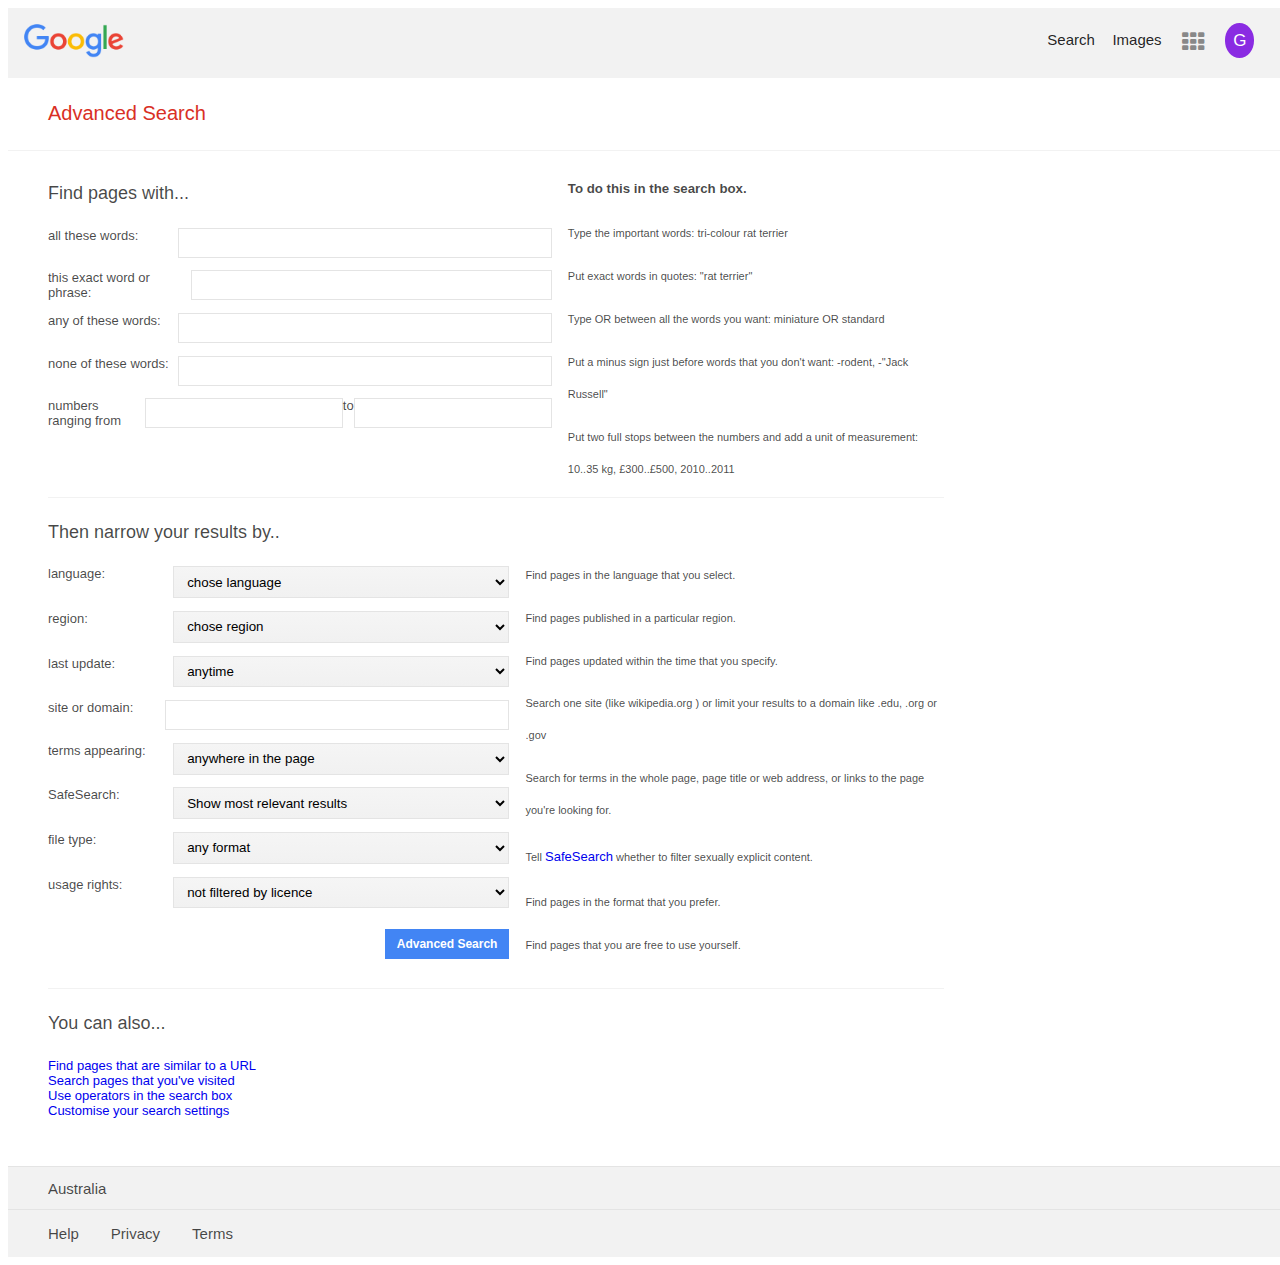
<file: advanced-search.html>
<!DOCTYPE html>
<html lang="en">
  <head>
    <title>Search</title>
    <link rel="stylesheet" href="styles.css" />
    <link
      href="https://maxcdn.bootstrapcdn.com/font-awesome/4.7.0/css/font-awesome.min.css"
      rel="stylesheet"
    />
  </head>
  <body>
    <header class="header-advanced">
      <div class="header-info">
        <img src="logo google.png" alt="google logo" class="header-logo" />
      </div>
      <ul class="header-menu">
        <li><a class="link" href="index.html">Search</a></li>
        <li><a class="link" href="images-search.html">Images</a></li>
        <li>
          <a href="#"><i class="fa fa-th"></i></a>
        </li>
        <li><a class="letter-icon" href="#">G</a></li>
      </ul>
    </header>
    <div class="advanced-main">
      <div class="advanced-main__heading"><h2>Advanced Search</h2></div>
      <div class="advanced-main__body">
        <form action="https://www.google.com.au/search">
          <div class="advanced-main__body-form-upper">
            <div class="advanced-main__body-form-fields">
              <h4>Find pages with...</h4>
              <div>
                <label for="as_q">all these words:</label>
                <input type="text" name="as_q" id="as_q" />
              </div>
              <div>
                <label for="as_epq">this exact word or phrase:</label>
                <input type="text" name="as_epq" id="as_epq" />
              </div>
              <div>
                <label for="as_oq">any of these words:</label>
                <input type="text" name="as_oq" id="as_oq" />
              </div>
              <div>
                <label for="as_eq">none of these words:</label>
                <input type="text" name="as_eq" id="as_eq" />
              </div>
              <div class="nr-range">
                <label for="nr-from">numbers ranging from</label>
                <input type="text" id="nr-from" />
                <label for="nr-to">to</label>
                <input type="text" id="nr-to" />
              </div>
            </div>
            <div class="advanced-main__body-tips">
              <h5>To do this in the search box.</h5>
              <p>Type the important words: tri-colour rat terrier</p>
              <p>Put exact words in quotes: "rat terrier"</p>
              <p>
                Type OR between all the words you want: miniature OR standard
              </p>
              <p>
                Put a minus sign just before words that you don't want: -rodent,
                -"Jack Russell"
              </p>
              <p>
                Put two full stops between the numbers and add a unit of
                measurement: 10..35 kg, £300..£500, 2010..2011
              </p>
            </div>
          </div>
          <div class="advanced-main__body-form-down">
            <div class="advanced-main__body-form-fields">
              <h4>Then narrow your results by..</h4>
              <div>
                <label for="lang">language:</label>
                <select id="lang">
                  <option>chose language</option>
                  <option>english</option>
                  <option>Spanish</option>
                  <option>Mandarin Chinese</option>
                  <option>Hindi</option>
                  <option>العربية</option>
                  <option>French</option>
                  <option>Russian</option>
                  <option>portuguese</option>
                  <option>Bengali</option>
                  <option>Urdu</option>
                  <option>German</option>
                  <option>Japanese</option>
                  <option>Korean</option>
                  <option>Italian</option>
                  <option>Dutch</option>
                  <option>Turkish</option>
                  <option>Swahili</option>
                  <option>Vietnamese</option>
                  <option>Polish</option>
                  <option>Malay/Indonesian</option>

                </select>
              </div>
              <div>
                <label for="region">region:</label>
                <select id="region">
                  <option>chose region</option>
                  <option>Spain</option>
                  <option>china</option>
                  <option>india</option>
                  <option>France</option>
                  <option>Russia</option>
                  <option>Portugal</option>
                  <option>Bengal</option>
                  <option>Pakistan</option>
                  <option>Germany</option>
                  <option>Japan</option>
                  <option>Korea</option>
                  <option>Italy</option>
                  <option>Holland</option>
                  <option>Türkiye</option>
                  <option>Vietname</option>
                  <option>Indonesia</option>

                </select>
              </div>
              <div>
                <label for="update">last update:</label>
                <select id="update">
                  <option>anytime</option>
                  <option>last 24 hours</option>
                  <option>upto a week ago</option>
                  <option>upto a month ago</option>
                  <option>upto a year ago</option>
                </select>
              </div>
              <div>
                <label for="site">site or domain:</label>
                <input type="text" id="site" />
              </div>
              <div>
                <label for="terms">terms appearing:</label>
                <select id="terms">
                  <option>anywhere in the page</option>
                  <option>in the title of the page</option>
                  <option>in the text of the page</option>
                  <option>in the URL of the page</option>
                  <option>in links to the page</option>
                </select>
              </div>
              <div>
                <label for="safe">SafeSearch:</label>
                <select id="safe">
                  <option>Show most relevant results</option>
                  <option>Filter explicit results</option>
                </select>
              </div>
              <div>
                <label for="file">file type:</label>
                <select id="file">
                  <option>any format</option>
                  <option>.pdf</option>
                  <option>.ps</option>
                  <option>.doc</option>
                  <option>.ai</option>
                </select>
              </div>
              <div>
                <label for="rights">usage rights:</label>
                <select id="rigths">
                  <option>not filtered by licence</option>
                  <option>free to use or share</option>
                  <option>free to use or share, even commercially</option>
                  <option>free to use or share or modify</option>
                  <option
                    >free to use or share or modify, even commercially</option
                  >
                </select>
              </div>
              <button>Advanced Search</button>
            </div>
            <div class="advanced-main__body-tips second-tips">
              <p>Find pages in the language that you select.</p>
              <p>Find pages published in a particular region.</p>
              <p>
                Find pages updated within the time that you specify.
              </p>
              <p>
                Search one site (like wikipedia.org ) or limit your results to a
                domain like .edu, .org or .gov
              </p>
              <p>
                Search for terms in the whole page, page title or web address,
                or links to the page you're looking for.
              </p>
              <p>
                Tell <a href="#">SafeSearch</a> whether to filter sexually
                explicit content.
              </p>
              <p>Find pages in the format that you prefer.</p>
              <p>Find pages that you are free to use yourself.</p>
            </div>
          </div>
        </form>
        <div class="advanced-main__info">
          <h4>You can also...</h4>
          <a href="#">Find pages that are similar to a URL</a>
          <a href="#">Search pages that you've visited</a>
          <a href="#">Use operators in the search box</a>
          <a href="#">Customise your search settings</a>
        </div>
      </div>
    </div>
    <footer>
      <div>Australia</div>
      <div>
        <ul>
          <li><a href="#">Help</a></li>
          <li><a href="#">Privacy</a></li>
          <li><a href="#">Terms</a></li>
        </ul>
      </div>
    </footer>
  </body>
</html>
</file>
<file: styles.css>
body {
  margin: 6;
  padding: 0;
  box-sizing: border-box;
  font-family: Arial, sans-serif;
  color: rgba(0, 0, 0, 0.87);
  width: 100vw;
}

a {
  text-decoration: none;
}
a:hover {
  text-decoration: underline;
}
a:visited {
  color: blue;
}

.main-body {
  height: 100vh;
  display: flex;
  flex-direction: column;
  justify-content: space-between;
}

.logo {
  position: relative;
}
.logo span {
  position: absolute;
  color: #4285f4;
  bottom: 38px;
  right: 5px;
}
.logo img {
  width: 300px;
  height: auto;
  max-width: 60vh;
  margin-bottom: 2rem;
}

ul {
  list-style: none;
}

header {
  display: flex;
  justify-content: space-between;
  width: 100%;
}
header ul {
  display: flex;
  font-size: 15px;
}
header ul li {
  margin-top: 0.9rem;
  margin-right: 1.1rem;
}
header ul li a {
  text-decoration: none;
  color: rgba(0, 0, 0, 0.87);
}
header ul li a .fa-th {
  color: rgba(0, 0, 0, 0.44);
  font-size: 1.4rem;
  padding: 0 0.2rem;
}
header .link {
  color: rgba(0, 0, 0, 0.87);
}
header .link:hover {
  text-decoration: underline;
}
header .letter-icon {
  color: #fff;
  font-size: 17px;
  background: blueviolet;
  padding: 0.5rem;
  border-radius: 50%;
  margin-right: 1rem;
}

.header-advanced {
  background: #f2f2f2;
}
.header-advanced .header-logo {
  width: 100px;
  padding: 1rem;
}
.header-advanced li {
  margin-top: 0.5rem;
}

.main {
  width: 100%;
  height: calc(100vh - 65px - 90px);
  display: flex;
  flex-direction: column;
  align-items: center;
  margin-top: 8%;
}
.main form {
  position: relative;
}
.main .form-search {
  width: 560px;
  border: 1px solid #e4e4e4;
  border-radius: 24px;
  padding: 16px 40px;
  display: flex;
  font-size: 16px;
}
.main .form-search:hover, .main .form-search:focus {
  box-shadow: 0 1px 6px 0 rgba(32, 33, 36, 0.28);
  border-color: rgba(223, 225, 229, 0);
}
.main .form-search:focus {
  outline: none;
}
.main .image-search {
  width: 500px;
}
.main .buttons {
  display: flex;
  justify-content: center;
}
.main .buttons .btn-search {
  padding: 0.8rem 1.2rem;
  color: rgba(0, 0, 0, 0.87);
  border: 1px solid transparent;
  background: #f2f2f2;
  margin: 1.7rem 0.3rem 2rem 0.3rem;
  font-size: 15px;
  cursor: pointer;
}
.main .buttons .btn-search:hover, .main .buttons .btn-search:focus {
  box-shadow: 0 1px 1px rgba(0, 0, 0, 0.1);
  background-image: -webkit-linear-gradient(top, #f8f8f8, #f1f1f1);
  background-color: #f8f8f8;
  border: 1px solid #c6c6c6;
  outline: none;
  text-decoration: none;
}
.main .fa {
  font-size: 1.2rem;
  position: absolute;
  color: rgba(0, 0, 0, 0.72);
  top: 15px;
}
.main .fa-microphone {
  color: #4285f4;
}
.main .fa-camera {
  right: 100px;
}
.main .icon-micro {
  right: 18px;
}
.main .icon-search,
.main .image-search__icon {
  left: 15px;
}
.main .image-search__icon {
  color: rgba(0, 0, 0, 0.44);
  font-size: 16px;
  top: 17px;
}
.main .image-search__micro {
  right: 60px;
}
.main .image-search__button {
  position: absolute;
  right: 18px;
  top: 15px;
  cursor: pointer;
  background: none;
  border: none;
}
.main .image-search__button:focus {
  outline: none;
}
.main .image-search__button #search {
  position: relative;
  color: #4285f4;
  top: 0;
  font-size: 18px;
}
.main .lang-offer {
  font-size: 13px;
}

.advanced-main {
  min-height: 85vh;
  color: rgba(0, 0, 0, 0.72);
}
.advanced-main h4 {
  font-weight: 400;
  font-size: 18px;
}
.advanced-main__heading {
  border-bottom: 1px solid #f2f2f2;
  padding: 0.5rem 2.5rem;
}
.advanced-main__heading h2 {
  color: #d93025;
  font-size: 20px;
  font-weight: 400;
}
.advanced-main__body {
  width: 70%;
  padding: 0.5rem 2.5rem;
}
.advanced-main__body-form-fields {
  width: 60%;
  padding-right: 1rem;
}
.advanced-main__body-form-fields div {
  display: flex;
  justify-content: space-between;
  margin-bottom: 0.8rem;
}
.advanced-main__body label {
  font-size: 13px;
}
.advanced-main__body input,
.advanced-main__body select {
  border: 1px solid #e4e4e4;
  border-radius: 0;
  padding: 0.4rem 0.6rem;
  display: inline-block;
  max-width: 90vw;
}
.advanced-main__body input {
  width: 70%;
}
.advanced-main__body input:focus {
  outline: 1px solid #4285f4;
}
.advanced-main__body select {
  background-color: #f5f5f5;
  background-image: -webkit-linear-gradient(top, #f5f5f5, #f1f1f1);
  width: 73%;
}
.advanced-main__body select:focus {
  outline: none;
}
.advanced-main__body #nr-to,
.advanced-main__body #nr-from {
  width: 200px;
}
.advanced-main__body p {
  font-size: 11px;
  line-height: 2.9;
}
.advanced-main__body .second-tips {
  margin-top: 3.2rem;
}
.advanced-main__body a {
  font-size: 13px;
}
.advanced-main__body button {
  background: #4285f4;
  color: #fff;
  border: none;
  padding: 8px 12px;
  font-weight: 600;
  font-size: 12px;
  float: right;
  margin: 0.5rem 0 1.8rem 0;
  cursor: pointer;
}
.advanced-main__body button:focus {
  outline: none;
}
.advanced-main__info {
  display: flex;
  flex-direction: column;
  padding-bottom: 2.5rem;
}
.advanced-main__body-form-upper, .advanced-main__body-form-down {
  border-bottom: 1px solid #f2f2f2;
  display: flex;
}

footer {
  color: rgba(0, 0, 0, 0.72);
  background: #f2f2f2;
}
footer div:nth-child(1) {
  border-top: 1px solid #e4e4e4;
  border-bottom: 1px solid #e4e4e4;
  font-size: 15px;
  padding: 0.8rem 2.5rem;
}
footer div:nth-child(2) {
  display: flex;
  justify-content: space-between;
  font-size: 15px;
}
footer div:nth-child(2) ul {
  display: flex;
}
footer div:nth-child(2) ul li {
  margin-right: 2rem;
}
footer div:nth-child(2) ul li a,
footer div:nth-child(2) ul li .dropbtn {
  color: inherit;
}

.dropdown {
  position: relative;
  display: inline-block;
}
.dropdown .dropbtn {
  background: none;
  color: white;
  border: none;
  cursor: pointer;
  font-size: 15px;
}
.dropdown .dropbtn:focus {
  outline: none;
}
.dropdown .dropdown-content {
  display: none;
  position: absolute;
  top: -280px;
  left: -140px;
  background-color: #f9f9f9;
  border: 1px solid rgba(0, 0, 0, 0.44);
  padding: 1rem;
  box-shadow: 0px 8px 16px 0px rgba(0, 0, 0, 0.2);
  z-index: 1;
}
.dropdown .dropdown-content a {
  padding: 12px 16px;
  text-decoration: none;
  display: block;
}
.dropdown .dropdown-content a:hover {
  text-decoration: underline;
}
.dropdown:hover .dropdown-content {
  display: block;
}

@media only screen and (max-width: 1200px) {
  .advanced-main__body {
    width: 100%;
  }
  .advanced-main__body select {
    width: 64%;
  }
  .advanced-main__body input {
    width: 60%;
  }
  .advanced-main__body #nr-to,
.advanced-main__body #nr-from {
    width: 100px;
  }
}
@media only screen and (max-width: 600px) {
  header {
    justify-content: flex-end;
  }
  header .header-info {
    display: none;
  }

  .form-search {
    width: 280px !important;
  }

  .logo img {
    width: 200px;
  }
  .logo span {
    position: absolute;
    color: #4285f4;
    bottom: 30px;
    right: -10px;
  }

  .btn-search {
    font-size: 14px !important;
    padding: 0.5rem 1rem !important;
  }

  footer div:nth-child(2) {
    flex-direction: column;
    align-items: center;
    flex-flow: column-reverse;
    font-size: 14px;
  }
  footer div:nth-child(2) ul li {
    margin-right: 1rem;
  }

  .advanced-main__body, .advanced-main__heading {
    padding: 1rem;
  }
  .advanced-main__body-form-fields, .advanced-main__heading-form-fields {
    width: 100%;
    padding-right: 0;
  }
  .advanced-main__body-tips, .advanced-main__heading-tips {
    display: none;
  }
}

/*# sourceMappingURL=styles.css.map */
</file>
